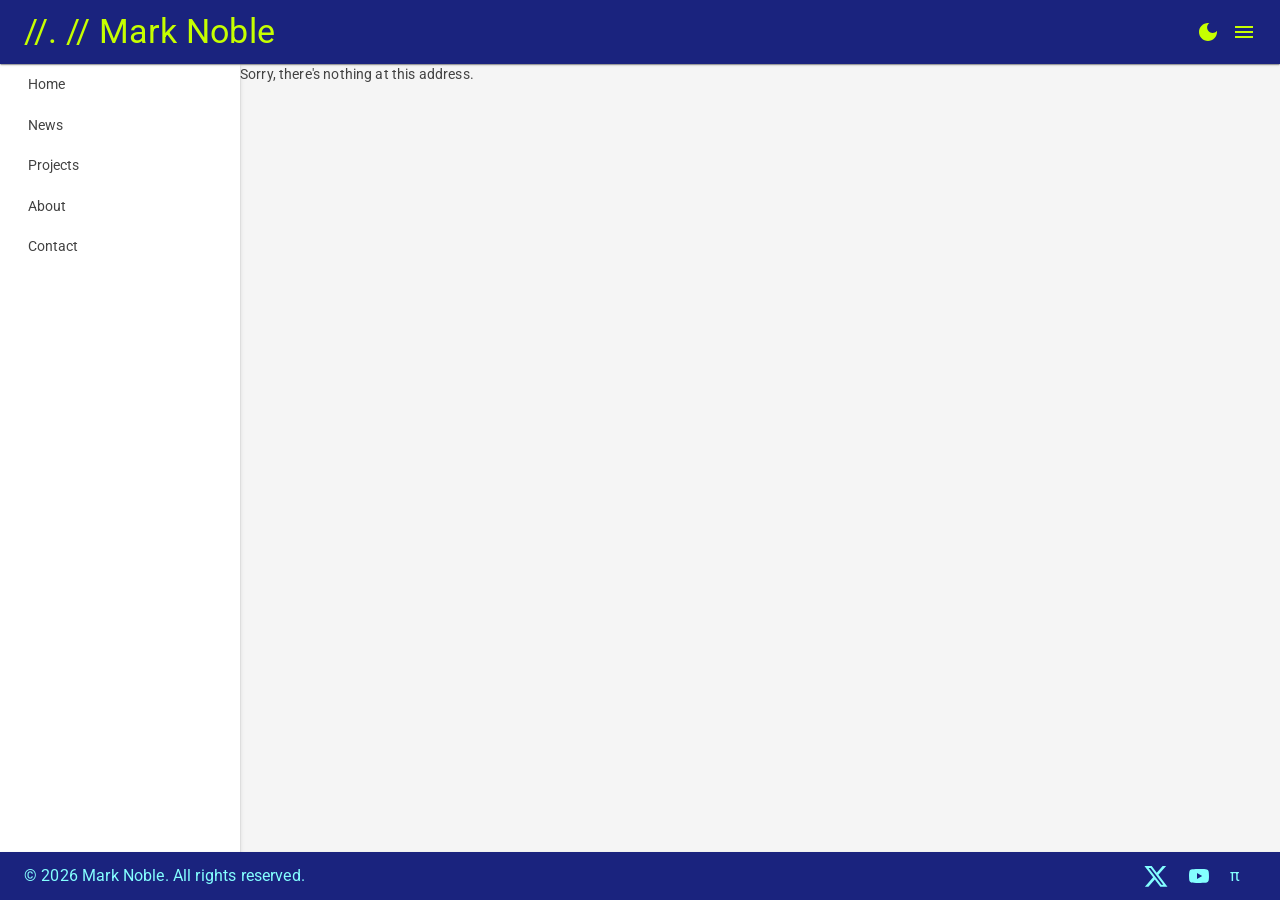
<file: index.html>
<!DOCTYPE html>
<html lang="en">
<!--
    Remember to update 404.html with any changes made here.
    The 404 Index page copy is required for proper operation with GitHub Pages.
-->
<head>
    <meta charset="utf-8" />
    <meta name="viewport" content="width=device-width, initial-scale=1.0, maximum-scale=1.0, user-scalable=no" />
    <title>//. // Mark Noble</title>
    <base href="/" />
    <link href="css/bootstrap/bootstrap.min.css" rel="stylesheet" />
    <link href="css/app.css" rel="stylesheet" />
    <link href="MarkNobleBlazor.styles.css" rel="stylesheet" />
    <link href="manifest.json" rel="manifest" />
    <link href="https://fonts.googleapis.com/css?family=Roboto:300,400,500,700&display=swap" rel="stylesheet" />
    <link href="_content/MudBlazor/MudBlazor.min.css" rel="stylesheet" />
    <link rel="mask-icon" href="safari-pinned-tab.svg" color="#1A237E">
    <link rel="apple-touch-icon" sizes="512x512" href="icons/web/icon-512.png" />
    <link rel="apple-touch-icon" sizes="192x192" href="icons/web/icon-192.png" />
    <link rel="shortcut icon" type="image/x-icon" href="favicon.ico">
</head>

<body class="loading-background">
    <div id="app">
        <div id="loading-container" style="display: flex; justify-content: center; align-items: center; height: 100vh; text-align: center;">
            <div>
                <img src="images/index_mnani.gif" alt="Loading animation" /><br />
                <span style="color: #888888;">Loading…</span>
            </div>
        </div>
    </div>

    <div id="blazor-error-ui">
        An unhandled error has occurred.
        <a href="" class="reload">Reload</a>
        <a class="dismiss">🗙</a>
    </div>
    <script src="_framework/blazor.webassembly.js"></script>
    <script>navigator.serviceWorker.register('service-worker.js');</script>
    <script src="_content/MudBlazor/MudBlazor.min.js"></script>
    
    <script type="text/javascript">
        // Google Analytics Block
            (function (i, s, o, g, r, a, m) {
                i['GoogleAnalyticsObject'] = r; i[r] = i[r] || function () {
                    (i[r].q = i[r].q || []).push(arguments)
                }, i[r].l = 1 * new Date(); a = s.createElement(o),
                    m = s.getElementsByTagName(o)[0]; a.async = 1; a.src = g; m.parentNode.insertBefore(a, m)
            })(window, document, 'script', 'https://www.google-analytics.com/analytics.js', 'ga');

        ga('create', 'UA-21562599-2', 'auto');
        ga('send', 'pageview');

        // Microsoft Clarity Block
            (function (c, l, a, r, i, t, y) {
                c[a] = c[a] || function () { (c[a].q = c[a].q || []).push(arguments) };
                t = l.createElement(r); t.async = 1; t.src = "https://www.clarity.ms/tag/" + i;
                y = l.getElementsByTagName(r)[0]; y.parentNode.insertBefore(t, y);
            })(window, document, "clarity", "script", "66rhitoqyq");
    </script>
</body>

</html>
</file>
<file: MarkNobleBlazor.styles.css>
@import '_content/MarkNobleRCL/MarkNobleRCL.bundle.scp.css';

/* /Shared/MainLayout.razor.rz.scp.css */
.page[b-y4w9ihaxnj] {
    position: relative;
    display: flex;
    flex-direction: column;
}

main[b-y4w9ihaxnj] {
    flex: 1;
}

.sidebar[b-y4w9ihaxnj] {
    background-image: linear-gradient(180deg, rgb(5, 39, 103) 0%, #3a0647 70%);
}

.top-row[b-y4w9ihaxnj] {
    background-color: #f7f7f7;
    border-bottom: 1px solid #d6d5d5;
    justify-content: flex-end;
    height: 3.5rem;
    display: flex;
    align-items: center;
}

    .top-row[b-y4w9ihaxnj]  a, .top-row[b-y4w9ihaxnj]  .btn-link {
        white-space: nowrap;
        margin-left: 1.5rem;
        text-decoration: none;
    }

    .top-row[b-y4w9ihaxnj]  a:hover, .top-row[b-y4w9ihaxnj]  .btn-link:hover {
        text-decoration: underline;
    }

    .top-row[b-y4w9ihaxnj]  a:first-child {
        overflow: hidden;
        text-overflow: ellipsis;
    }

@media (max-width: 640.98px) {
    .top-row:not(.auth)[b-y4w9ihaxnj] {
        display: none;
    }

    .top-row.auth[b-y4w9ihaxnj] {
        justify-content: space-between;
    }

    .top-row[b-y4w9ihaxnj]  a, .top-row[b-y4w9ihaxnj]  .btn-link {
        margin-left: 0;
    }
}

@media (min-width: 641px) {
    .page[b-y4w9ihaxnj] {
        flex-direction: row;
    }

    .sidebar[b-y4w9ihaxnj] {
        width: 250px;
        height: 100vh;
        position: sticky;
        top: 0;
    }

    .top-row[b-y4w9ihaxnj] {
        position: sticky;
        top: 0;
        z-index: 1;
    }

    .top-row.auth[b-y4w9ihaxnj]  a:first-child {
        flex: 1;
        text-align: right;
        width: 0;
    }

    .top-row[b-y4w9ihaxnj], article[b-y4w9ihaxnj] {
        padding-left: 2rem !important;
        padding-right: 1.5rem !important;
    }
}
/* /Shared/NavMenu.razor.rz.scp.css */
.navbar-toggler[b-rpvnsekxod] {
    background-color: rgba(255, 255, 255, 0.1);
}

.top-row[b-rpvnsekxod] {
    height: 3.5rem;
    background-color: rgba(0,0,0,0.4);
}

.navbar-brand[b-rpvnsekxod] {
    font-size: 1.1rem;
}

.oi[b-rpvnsekxod] {
    width: 2rem;
    font-size: 1.1rem;
    vertical-align: text-top;
    top: -2px;
}

.nav-item[b-rpvnsekxod] {
    font-size: 0.9rem;
    padding-bottom: 0.5rem;
}

    .nav-item:first-of-type[b-rpvnsekxod] {
        padding-top: 1rem;
    }

    .nav-item:last-of-type[b-rpvnsekxod] {
        padding-bottom: 1rem;
    }

    .nav-item[b-rpvnsekxod]  a {
        color: #d7d7d7;
        border-radius: 4px;
        height: 3rem;
        display: flex;
        align-items: center;
        line-height: 3rem;
    }

.nav-item[b-rpvnsekxod]  a.active {
    background-color: rgba(255,255,255,0.25);
    color: white;
}

.nav-item[b-rpvnsekxod]  a:hover {
    background-color: rgba(255,255,255,0.1);
    color: white;
}

@media (min-width: 641px) {
    .navbar-toggler[b-rpvnsekxod] {
        display: none;
    }

    .collapse[b-rpvnsekxod] {
        /* Never collapse the sidebar for wide screens */
        display: block;
    }
}
</file>
<file: css/app.css>
﻿@import url('open-iconic/font/css/open-iconic-bootstrap.min.css');

html, body {
    font-family: 'Helvetica Neue', Helvetica, Arial, sans-serif;
}

h1:focus {
    outline: none;
}

a, .btn-link {
    color: #0071c1;
}

.btn-primary {
    color: #fff;
    background-color: #1b6ec2;
    border-color: #1861ac;
}

.content {
    padding-top: 1.1rem;
}

.valid.modified:not([type=checkbox]) {
    outline: 1px solid #26b050;
}

.invalid {
    outline: 1px solid red;
}

.validation-message {
    color: red;
}

#blazor-error-ui {
    background: lightyellow;
    bottom: 0;
    box-shadow: 0 -1px 2px rgba(0, 0, 0, 0.2);
    display: none;
    left: 0;
    padding: 0.6rem 1.25rem 0.7rem 1.25rem;
    position: fixed;
    width: 100%;
    z-index: 1000;
}

    #blazor-error-ui .dismiss {
        cursor: pointer;
        position: absolute;
        right: 0.75rem;
        top: 0.5rem;
    }

.blazor-error-boundary {
    background: url([data-uri]) no-repeat 1rem/1.8rem, #b32121;
    padding: 1rem 1rem 1rem 3.7rem;
    color: white;
}

    .blazor-error-boundary::after {
        content: "An error has occurred."
    }

.page-container {
    margin-top: 1rem;
    margin-bottom: 1rem;
}

body.loading-background {
    background-color: black; /* Black, or any color you choose for the loading screen */
}
</file>
